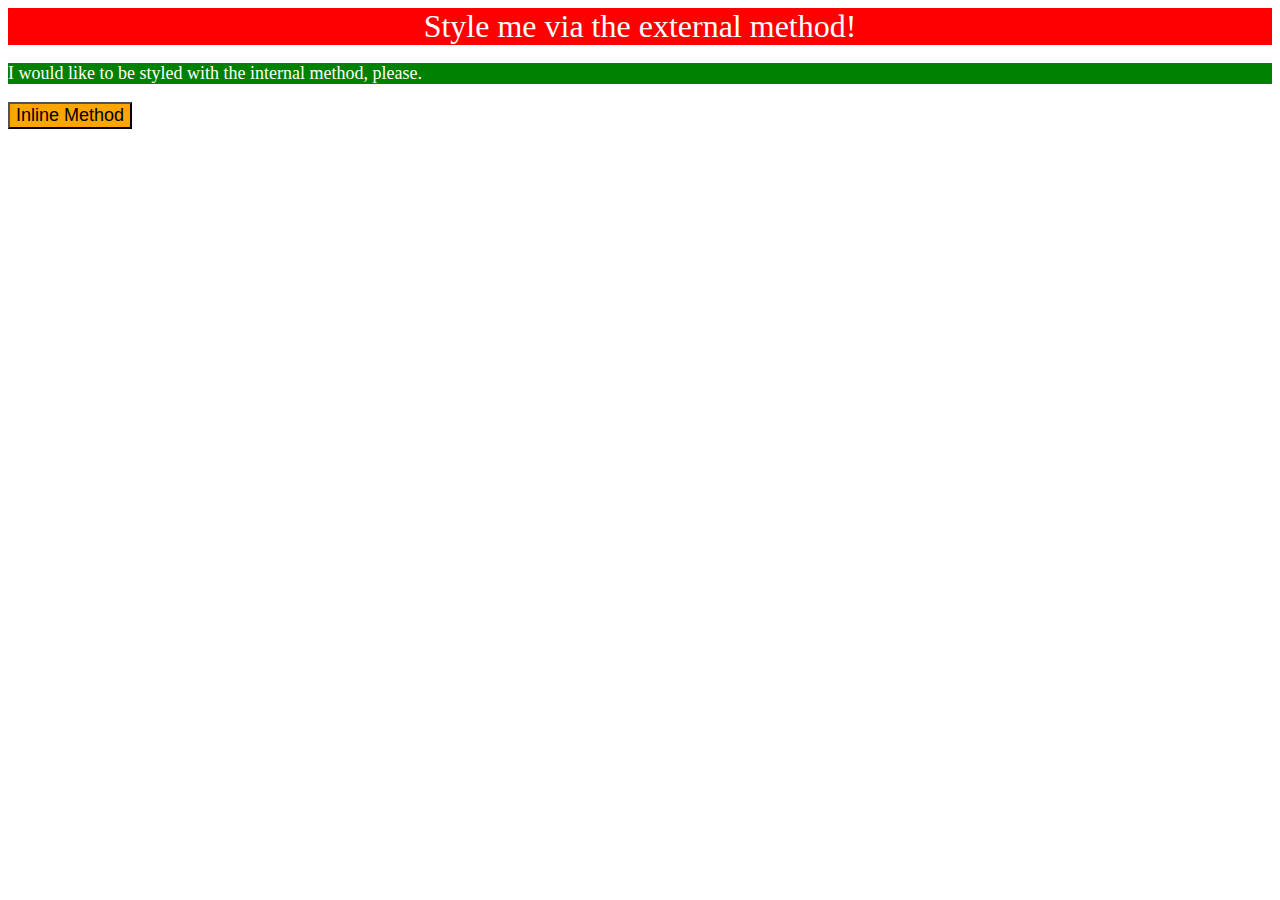
<file: foundations/01-css-methods/index.html>
<!DOCTYPE html>
<html lang="en">

  <head>
    <meta charset="UTF-8">
    <meta http-equiv="X-UA-Compatible" content="IE=edge">
    <meta name="viewport" content="width=device-width, initial-scale=1.0">
    <link rel="stylesheet" href="style.css">
    <style>
      p{
        background-color: green;
        color: white;
        font-size: 18px;
      }
    </style>

    <title>Methods for Adding CSS</title>
  </head>

  <body>
    <!-- external css: red background, white text, font size of 32px, center aligned, bold -->
    <div>Style me via the external method!</div>
    <!-- internal css: green background, white text, font size of 18px -->
    <p>I would like to be styled with the internal method, please.</p>
    <!-- inline css: n orange background and a font size of 18px -->
    <button style="background-color: orange; font-size: 18px;">Inline Method</button>
  </body>

</html>
</file>
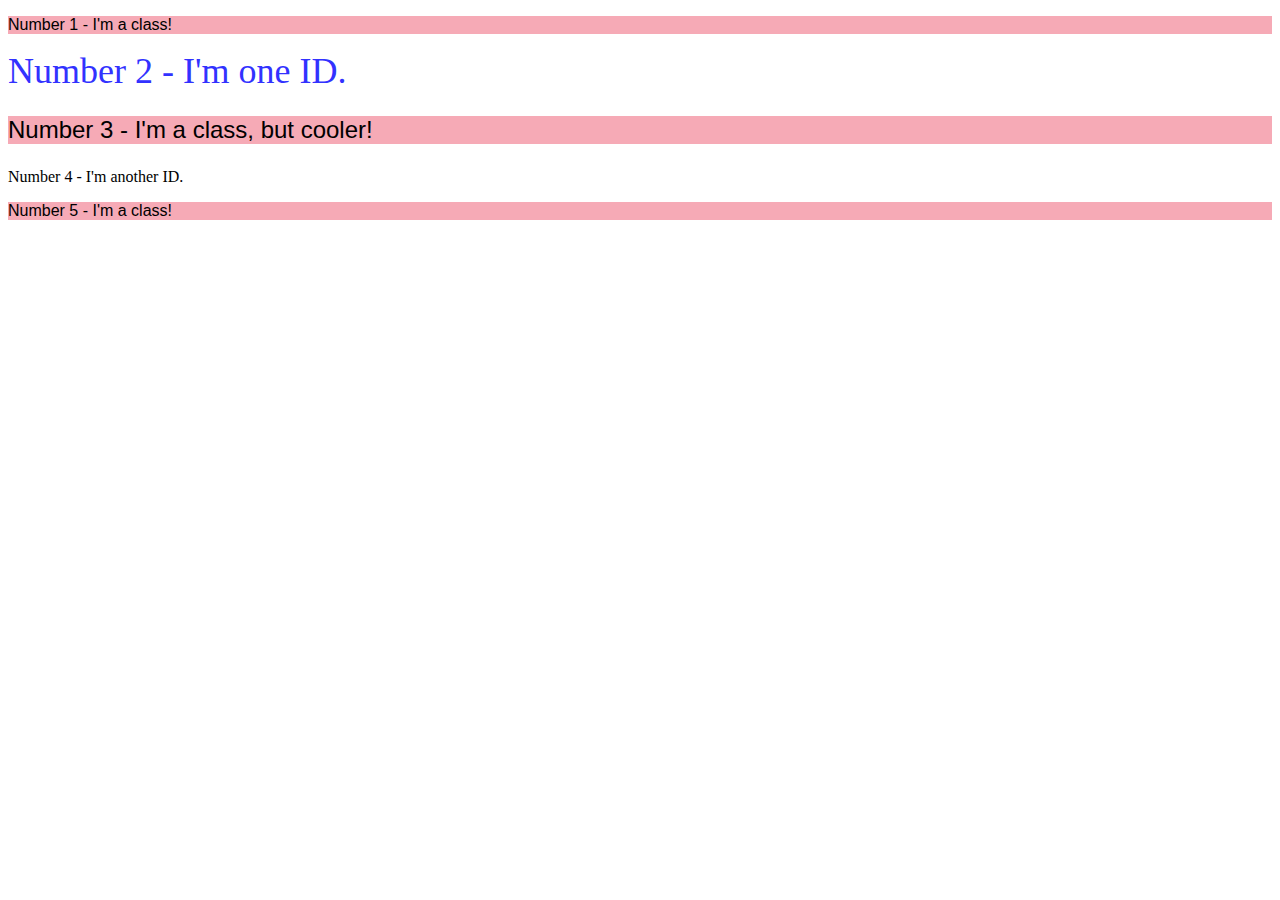
<file: foundations/02-class-id-selectors/index.html>
<!DOCTYPE html>
<html lang="en">

  <head>
    <meta charset="UTF-8">
    <meta http-equiv="X-UA-Compatible" content="IE=edge">
    <meta name="viewport" content="width=device-width, initial-scale=1.0">
    <title>Class and ID Selectors</title>
    <link rel="stylesheet" href="style.css">
  </head>

  <body>
    <!-- 
    All odd numbered elements: a light red/pink background, and a list of fonts containing Verdana and DejaVu Sans with sans-serif as a fallback
    The second element: blue text and a font size of 36px
    The third element: in addition to the styles for all odd numbered elements, add a font size of 24px
    The fourth element: a light green background, a font size of 24px, and bold
     -->
    <p class="odd">Number 1 - I'm a class!</p>
    <div id="two">Number 2 - I'm one ID.</div>
    <p class="odd bigger-font-size">Number 3 - I'm a class, but cooler!</p>
    <div id="four bigger-font-size">Number 4 - I'm another ID.</div>
    <p class="odd">Number 5 - I'm a class!</p>
  </body>

</html>
</file>
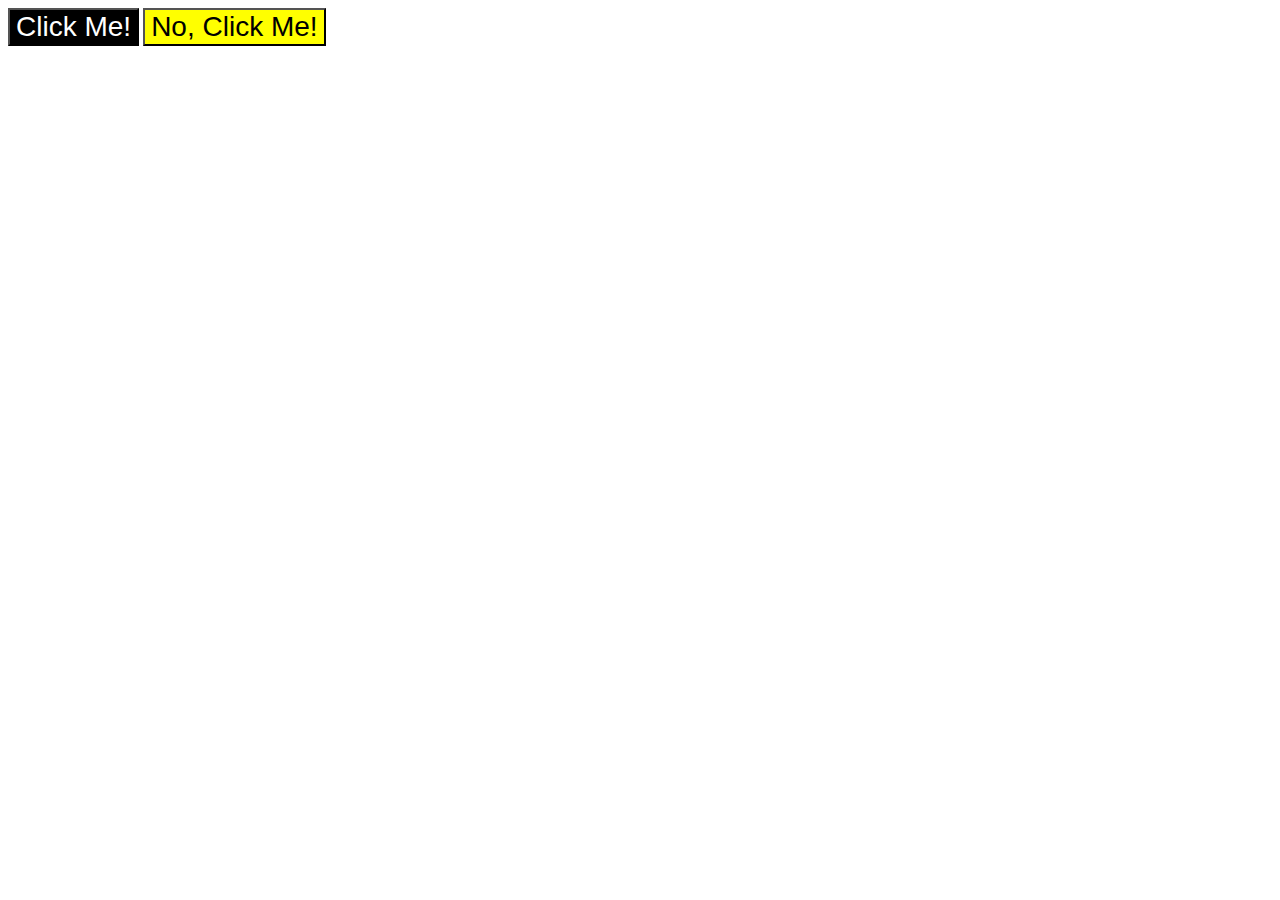
<file: foundations/03-grouping-selectors/index.html>
<!DOCTYPE html>
<html lang="en">

  <head>
    <meta charset="UTF-8">
    <meta http-equiv="X-UA-Compatible" content="IE=edge">
    <meta name="viewport" content="width=device-width, initial-scale=1.0">
    <title>Grouping Selectors</title>
    <link rel="stylesheet" href="style.css">
  </head>

  <body>
    <!--* **The first element**: a black background and white text
        * **The second element**: a yellow background
        * **Both elements**: a font size of 28px and a list of fonts Helvetica, tnr sans-serif  -->
    <button class="button-one">Click Me!</button>
    <button class="button-two">No, Click Me!</button>
  </body>

</html>
</file>
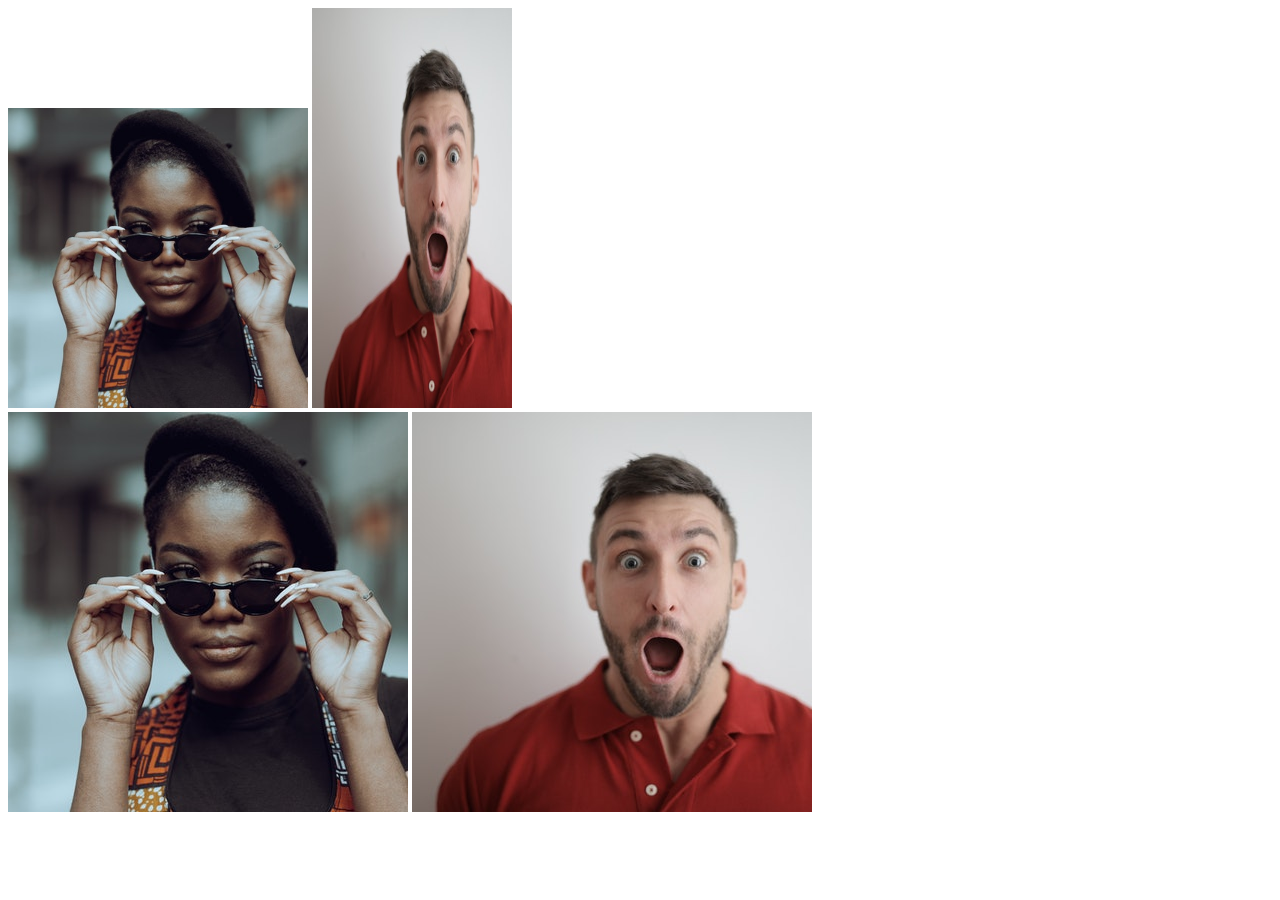
<file: foundations/04-chaining-selectors/index.html>
<!DOCTYPE html>
<html lang="en">
  <head>
    <meta charset="UTF-8">
    <meta http-equiv="X-UA-Compatible" content="IE=edge">
    <meta name="viewport" content="width=device-width, initial-scale=1.0">
    <title>Chaining Selectors</title>
    <link rel="stylesheet" href="style.css">
  </head>
  <body>
    <!-- Check image source path. Review Foundations lesson - Links and Images -->
    <!-- Use the classes BELOW this line -->
    <div>
      <img class="avatar proportioned" src="./images/pexels-katho-mutodo-8434791.jpg" alt="Woman with glasses">
      <img class="avatar distorted" src="./images/pexels-andrea-piacquadio-3777931.jpg" alt="Man with surprised expression">
    </div>
    <!-- Use the classes ABOVE this line -->
    <div>
      <img class="original proportioned" src="./images/pexels-katho-mutodo-8434791.jpg" alt="Woman with glasses">
      <img class="original distorted" src="./images/pexels-andrea-piacquadio-3777931.jpg" alt="Man with surprised expression">
    </div>
  </body>
</html>
</file>
<file: foundations/01-css-methods/style.css>
/* added external css for div container */
/* the div type selector with 4 properties */
div{
    background-color: red;
    color: white;
    font-size: 32px;
    text-align: center;
}
</file>
<file: foundations/02-class-id-selectors/style.css>
.odd{
    background-color: rgb(246, 170, 182);
    font-family: Verdana, DejaVu, sans-serif;
}


#two{
    color: rgb(50, 50, 255);
    font-size: 36px;
}

#four{
    background-color: lightgreen;
    font-weight: bold;


}

.bigger-font-size{
    font-size: 24px;
}
</file>
<file: foundations/03-grouping-selectors/style.css>
/* grouping selectors */
.button-one, .button-two{
    font-size: 28px;
    font-family: Helvetica, "Times New Roman", sans-serif;
}

/* class selector */
.button-one{
    background-color: black;
    color: white;
}

.button-two{
    background-color: yellow;
}
</file>
<file: foundations/04-chaining-selectors/style.css>
/* Add CSS Styling */
/* the chaining selector */

/* element with avatar proportioned classes 300px wide, height retain */
/* element with avatar and distorted classes 200px wide and height twice as big as its width */

.avatar.proportioned {
    width: 300px;
    height: auto;
}

.avatar.distorted{
    width: 200px;
    height: 400px;
}
</file>
